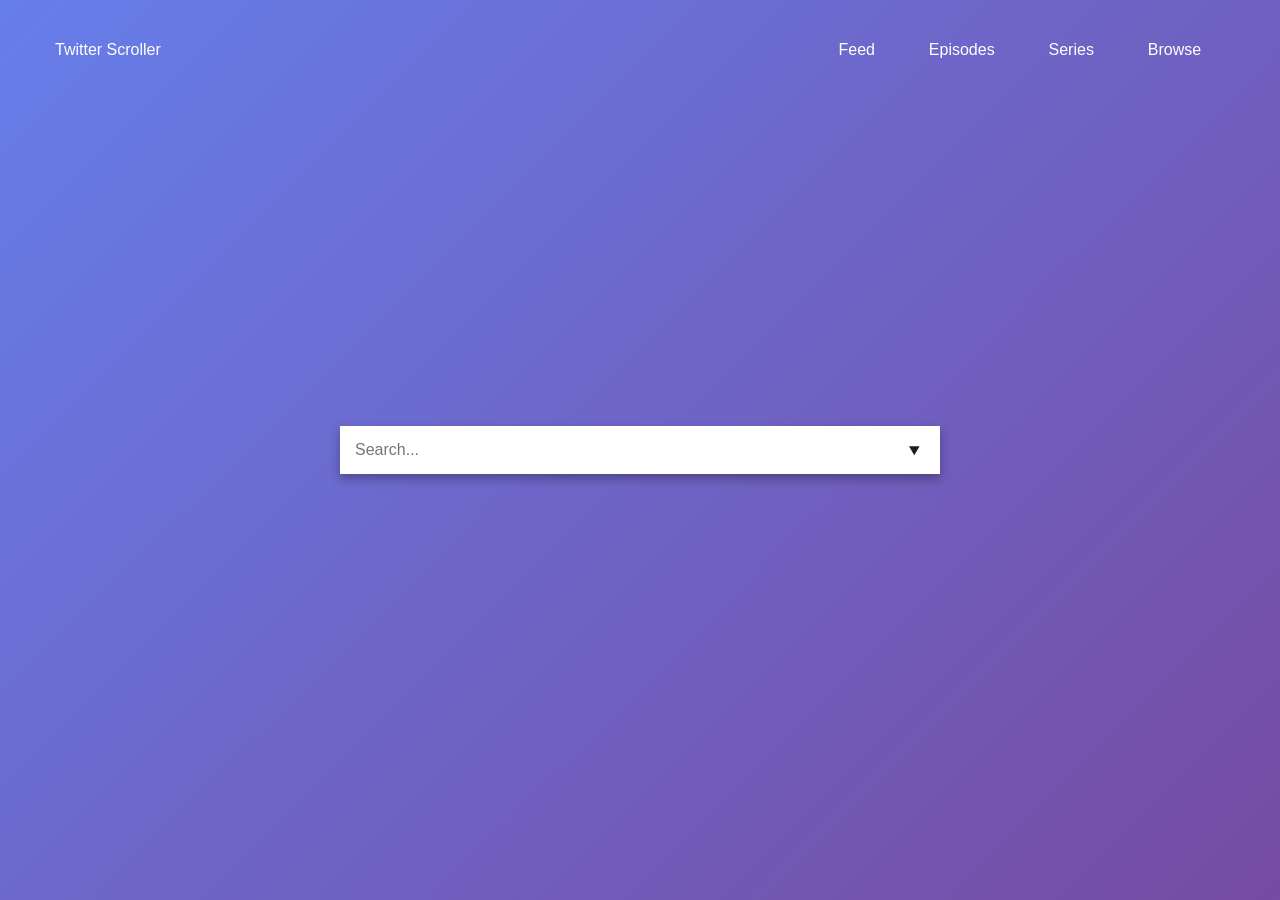
<file: index.html>
<!DOCTYPE html>
<html lang="en">
<head>
	<meta charset="UTF-8">
	<meta name="viewport" content="width=device-width, initial-scale=1">
	<title>Twitter Scroller</title>
	<link rel="stylesheet" href="css/styles.css">
</head>
<body>
	
	<div class="header">
		<div class="content">
			<ul>
				<li><a href="#">Twitter Scroller</a></li>
				<li id="search-source">
					<form action="#" method="get" autocomplete="off">
						<input type="text" name="q" list="query" id="sys-search" placeholder="Search...">
					</form>
				</li>
				<li><a href="#">Feed</a></li>
				<li><a href="#">Episodes</a></li>
				<li><a href="#">Series</a></li>
				<li><a href="#">Browse</a></li>
			</ul>
		</div>
		<form action="#" method="get" class="the-big-one" autocomplete="off">
			<input type="text" name="q" list="query" id="sys-search-big" placeholder="Search..." autofocus>
		</form>

		<datalist id="query">
			<option value="Adventure"></option>
			<option value="Anime"></option>
			<option value="Animation"></option>
			<option value="Australia"></option>
			<option value="Cartoon"></option>
			<option value="Comedy"></option>
			<option value="Crime"></option>
			<option value="Dc"></option>
			<option value="Drama"></option>
			<option value="Fantasy"></option>
			<option value="Mystery"></option>
			<option value="Horror"></option>
			<option value="Killer"></option>
			<option value="Marvel"></option>
			<option value="Robots"></option>
			<option value="Sci-fi"></option>
			<option value="Superhero"></option>
			<option value="Timetravel"></option>
			<option value="Thriller"></option>
		</datalist>
	</div>

	<div class="content scroll-controller">
		<div>Lorem ipsum dolor sit amet, consectetur adipisicing elit. Eligendi ipsam odio quibusdam exercitationem facere, mollitia quam beatae veritatis, perferendis reiciendis molestias quis molestiae qui consequuntur, adipisci inventore laudantium voluptate fugiat!</div>
		<div>Voluptate, veritatis ipsa expedita suscipit laboriosam illum asperiores maxime iste vel temporibus ipsum, quo, reprehenderit minus mollitia autem impedit fuga sint, corporis architecto id earum cupiditate doloremque eius. Architecto, quisquam!</div>
		<div>Labore itaque atque aspernatur cupiditate illum laboriosam, facere saepe illo, fuga doloremque libero, eius exercitationem suscipit, odio a est. Eum vero tempore rerum sint cum dicta aliquam repellat impedit velit!</div>
		<div>Veritatis dolorum tenetur eveniet, iste dolorem unde aut natus eaque blanditiis officiis temporibus velit laborum maxime ducimus, asperiores eligendi, tempore voluptas! Accusamus dolore autem sunt, a inventore voluptate incidunt ducimus.</div>
		<div>Temporibus, adipisci unde. Veniam soluta quis iusto optio tenetur nesciunt doloribus consequuntur nulla totam debitis repudiandae enim delectus nihil laudantium tempore sed eius iure aperiam minima excepturi quod, mollitia similique.</div>
		<div>Sit ullam earum similique facilis, molestiae obcaecati aliquid non. Aliquid eveniet, perspiciatis! Ipsum unde sunt eaque temporibus nesciunt dignissimos distinctio optio. Facere, magni sunt sed ad aut velit dicta neque?</div>
		<div>Nemo et temporibus, veniam excepturi alias voluptas animi laudantium odit eaque quaerat iste quisquam aliquam beatae explicabo fuga, incidunt omnis tempore repellat dolor consequatur aperiam! Consequuntur officiis ad, id veritatis!</div>
		<div>Dolorum, unde voluptatibus quas molestias beatae voluptas quidem, maxime cum ipsam soluta quis laudantium maiores quae accusantium eum eaque minus rem veritatis pariatur perspiciatis dolor, porro facere voluptate. Quos, consequatur.</div>
		<div>Odit at, quae, libero provident cupiditate laborum nemo consectetur harum veniam voluptas reprehenderit, reiciendis sed. Maxime veniam, corporis perspiciatis iure quo fugit voluptas tempora, illum explicabo ea esse beatae laudantium.</div>
		<div>Aliquid fuga, reprehenderit, sunt veritatis possimus iusto. Porro incidunt aliquid, amet ducimus delectus! Architecto velit commodi labore ipsum reiciendis animi dicta quod. Provident nam obcaecati nisi nemo libero reiciendis, assumenda?</div>
		<div>Impedit veniam id aliquid cum sed odio cupiditate? Similique accusantium incidunt, rerum, laudantium officia enim recusandae modi iure voluptatibus repellat veritatis totam, ad nulla aspernatur velit eligendi quisquam excepturi vero.</div>
		<div>Libero voluptate quis omnis aliquid quo atque. Quisquam alias, voluptatibus beatae nobis nostrum dolor id possimus quas vel dolores officiis tempora tempore in quasi molestias culpa explicabo rerum dolorum fuga?</div>
		<div>Eum, aut, explicabo. Ut sequi iure quas, quaerat quos quisquam dolorum, repudiandae hic saepe illum debitis suscipit maxime ullam odit. Saepe repudiandae sapiente quia, laboriosam facere consectetur rerum ea molestiae!</div>
		<div>Accusantium odit officia nisi facere consequuntur ipsa dolorum aspernatur sequi praesentium, iusto perferendis numquam, a ratione reiciendis sint similique quasi dolor sit. Tenetur illo explicabo autem, quasi rem natus est!</div>
		<div>Reprehenderit maxime nobis deserunt vero, voluptate impedit modi ex recusandae, cupiditate inventore autem pariatur aliquid facere. Sit iure harum quaerat qui? Iusto voluptates, neque eum molestiae nulla iure voluptatem ipsum.</div>
		<div>Dolorum, quis. Provident voluptatem ut nam quibusdam, at excepturi ipsum voluptatum consectetur nemo vitae laudantium sapiente natus commodi dolore error quam temporibus fugit, deleniti minima! Minima quaerat laboriosam, ullam nam.</div>
		<div>Quaerat hic perspiciatis blanditiis quis repellat tenetur possimus nihil fugiat illo, numquam, provident labore enim, doloremque inventore ducimus. Dolorum quo eveniet vel, mollitia commodi consectetur? Voluptatibus, exercitationem maxime sequi architecto.</div>
		<div>Repudiandae ab inventore nostrum, facere tempora quia sequi mollitia officia doloribus quis laboriosam atque amet nisi, nemo corporis asperiores hic pariatur labore impedit debitis quo, quisquam tenetur iste optio minus!</div>
		<div>Est dicta eaque iusto, voluptates tempore eius officiis, quibusdam quasi voluptate reiciendis mollitia vitae ipsam provident iste suscipit numquam nobis ea maxime illo dolorem quaerat sit perspiciatis a. Officia, aspernatur.</div>
		<div>Obcaecati aperiam, ratione commodi. Voluptate esse, voluptas molestias quas soluta fuga, ut iste praesentium! Nam numquam, saepe sapiente magni accusamus ipsam itaque officiis velit molestias, maiores accusantium odit minus possimus!</div>
		<div>Officia necessitatibus placeat officiis dolorem aspernatur dolor quas, voluptate, ab rerum sint qui odio corrupti similique. Recusandae neque, fugit deserunt culpa consectetur deleniti debitis, unde blanditiis perspiciatis! Ipsam, dolore, neque.</div>
		<div>Dolor, nulla, quasi natus commodi mollitia aut! Assumenda quam, consectetur aperiam odit vero eligendi magnam distinctio nesciunt ullam corrupti accusamus, dolores corporis. Ullam reiciendis fugit non sit, temporibus fuga explicabo!</div>
		<div>Unde ratione tenetur eligendi voluptates vel beatae nulla, illum, dignissimos ipsa maiores pariatur asperiores repellendus quasi illo nisi rerum sapiente, labore impedit consequuntur at. Iure vero amet animi, neque qui!</div>
		<div>Praesentium atque unde ea perspiciatis explicabo, alias consectetur quidem iusto distinctio ipsum illo aut expedita quaerat enim perferendis odit incidunt cum laudantium quibusdam dolorum debitis sunt quasi? Ea, facere, fugit.</div>
		<div>Facere deserunt, consectetur quaerat accusantium excepturi dolor deleniti enim cumque, ipsa illum consequuntur id nisi itaque nostrum reiciendis rem possimus suscipit consequatur ipsum laudantium! Debitis sequi dolore architecto, quis voluptates!</div>
		<div>Nam quam, officia nisi blanditiis necessitatibus est quidem? At doloremque rem veniam vel nisi provident ratione sit dolore tempore optio delectus consectetur suscipit aut, soluta harum molestias velit quam magni.</div>
		<div>Nostrum suscipit, debitis sint, animi dignissimos fugit ut rem sapiente ipsum, sequi fugiat quibusdam explicabo qui odit quo obcaecati eos, saepe totam quaerat assumenda quia. Ipsa, sint tempore eligendi ut.</div>
		<div>Natus, voluptas, excepturi! Dignissimos consequatur eligendi sint adipisci architecto animi ipsam possimus, tempora, debitis ipsa porro ea aut sequi totam, nostrum similique nulla deleniti a velit ut omnis. Rem, pariatur.</div>
		<div>Illum iusto, sed hic nihil perspiciatis rem esse aut aliquam veritatis maiores eligendi, libero distinctio voluptas beatae repellat magnam animi deserunt similique est fugit eaque repellendus, pariatur. Perspiciatis, consequatur, soluta.</div>
		<div>Cum et tempore eveniet sequi repellat fugit minima autem unde quisquam nostrum error beatae, consectetur omnis, qui, ut quasi vero ratione expedita deleniti. Explicabo, ut ad suscipit reiciendis praesentium repellendus.</div>
		<div>Debitis commodi sit inventore, sed a, fuga repudiandae dignissimos vel omnis officia voluptatem nihil architecto possimus repellendus itaque aperiam? Tempora laborum, nobis odit et aliquam non, ab labore consectetur vel.</div>
		<div>Hic quos facilis, nihil similique voluptate esse ab, tenetur, dolorum ad tempora consequatur veritatis voluptates corrupti. Voluptate ex ducimus voluptatem tenetur magnam ad, odit nemo praesentium beatae debitis dolorum, officia.</div>
		<div>Laboriosam incidunt, omnis placeat quae rem quos, quaerat quibusdam praesentium iste inventore totam. Possimus sed doloribus fuga aspernatur animi labore praesentium obcaecati beatae, magni doloremque officiis architecto quas hic rerum.</div>
		<div>Molestias magni enim alias neque optio, recusandae in quo quasi magnam blanditiis mollitia. Facilis voluptates adipisci id, veniam, labore accusantium molestiae ullam commodi quidem porro similique magni culpa repudiandae. Quis.</div>
		<div>Quas, aspernatur dolorem maxime explicabo id saepe fugit quae perferendis repellendus eius velit sapiente nemo praesentium aperiam minima quia, corrupti impedit est. Ea omnis exercitationem sit nihil fugiat maxime id.</div>
		<div>Rerum animi iste ipsum, nisi quisquam eos asperiores recusandae beatae laboriosam error placeat magni numquam facere culpa harum adipisci impedit reprehenderit saepe esse eum incidunt nostrum necessitatibus repellendus quae. Rem.</div>
		<div>Eveniet odit quis aspernatur quidem iusto, quae adipisci illo a earum facere animi illum consectetur molestiae hic numquam, repellat perferendis fugit quasi ad. Quas excepturi labore optio totam accusamus doloribus.</div>
		<div>Quia provident natus maiores, similique assumenda cupiditate mollitia nostrum libero vel tenetur aperiam ut aliquam tempora illo exercitationem, iure nobis sapiente voluptatem, repellendus distinctio dicta accusamus deleniti? Dicta, hic, veniam.</div>
		<div>Culpa minus amet iure repudiandae placeat doloremque earum inventore, excepturi quasi unde porro sint blanditiis molestiae error sed, optio officia? At quam, obcaecati natus deserunt consequatur deleniti saepe molestiae unde?</div>
		<div>Officia deleniti fugiat quo sint quas, fuga tempora architecto natus blanditiis laudantium, assumenda aliquid qui nobis velit corrupti nostrum inventore sapiente suscipit vitae rem ullam veniam numquam non magnam. Velit?</div>
		<div>Molestias quisquam consequatur reiciendis facere quo, itaque optio, hic ipsam illo illum autem cumque. Natus, facere, minima laboriosam aperiam obcaecati aliquam nobis doloribus, facilis nisi harum odit nulla nam accusamus.</div>
		<div>Facere accusamus ea earum veritatis officia excepturi quis possimus consectetur quibusdam tempora. Voluptatibus voluptate, nostrum nam, dignissimos asperiores enim maxime, sequi rem culpa quo nobis voluptas dolorum voluptatum distinctio, aliquid.</div>
		<div>Id asperiores, magnam, molestias quae soluta enim quas non laboriosam fugit, perspiciatis dignissimos vitae assumenda architecto unde. Modi soluta, nisi, recusandae alias quidem numquam cum aspernatur ipsum odio voluptatem a.</div>
		<div>Fugit ipsam distinctio nesciunt, corporis accusamus similique recusandae quaerat ratione doloribus nobis at, consectetur. Amet necessitatibus, earum alias quod veniam laudantium temporibus maiores tenetur quo libero! Sunt sint facere id!</div>
		<div>Quisquam necessitatibus id, a nulla odio rem optio dolore, incidunt hic laborum consectetur quas voluptates illum. Neque adipisci tempora voluptatum alias repellat. Doloribus quas repellat sequi doloremque, deserunt necessitatibus, perferendis?</div>
		<div>Debitis alias labore esse, reprehenderit laboriosam quibusdam temporibus suscipit eveniet est earum blanditiis tempora quam, quidem eaque. Nihil ipsum, sequi vero, ratione architecto veritatis quisquam aliquid ducimus numquam enim blanditiis.</div>
		<div>Nulla, iste, illum. Perspiciatis dicta cum ducimus maiores ab modi, repudiandae quas! Deleniti quia, sequi unde veniam veritatis maxime. Labore quas architecto deserunt rerum a, tempore. Est, eveniet, doloremque. Voluptatem.</div>
		<div>Error veritatis, nobis corrupti dignissimos sunt, sit animi. Culpa quisquam et ea asperiores officia hic commodi minima amet reiciendis autem quam, voluptatibus voluptates sequi sapiente magnam architecto cumque nemo beatae.</div>
		<div>Magni itaque error quam, autem non veniam recusandae labore earum accusantium doloribus quas aspernatur dolor iste! Odio fuga commodi quasi magni in quos, saepe doloribus ad placeat quibusdam repellat eveniet.</div>
		<div>Reprehenderit, soluta necessitatibus iusto totam aut! Cumque blanditiis nemo consequuntur quos saepe nesciunt atque nulla nisi voluptatem, veniam harum nostrum minima, sint maxime fugit praesentium porro aperiam enim iste iure!</div>
	</div>

	<script src="js/jquery-1.11.3.min.js"></script>
	<script src="js/jquery.sroll.0.1.min.js"></script>
	<script>
		let searchLeft = $('#sys-search').offset().left;
		$('.header').sRoll({
			startClass: 'test69',
			onMinHeight: function () {
				searchLeft = $('#sys-search').offset().left;
				$('.the-big-one').css({
					'width': '600px',
					'margin': '0px',
					'left': searchLeft+'px',
					'right': 'none'
				});
				if ( $('#sys-search-big:focus').is(':focus') ) {
					$('#sys-search').focus();
				}
				$('#sys-search').val($('#sys-search-big').val());
			},
			offMinHeight: function () {
				$('.the-big-one').attr('style', '');
				//$('#sys-search:focus')
				if ( $('#sys-search:focus').is(':focus') ) {
					$('#sys-search').focusout();
					$('#sys-search-big').focus();
				}
			},
			onUpdate: function () {
				$('.the-big-one').attr('style', '');
			},
			onReach: function () {
				$(this).addClass('reached');
			},
			offReach: function () {
				$(this).removeClass('reached');
			}
		});

		let s = 0;
		if ( $('#sys-search').val().length > 0 || $('#sys-search-big').val().length > 0 ) {
			let value = $('#sys-search').val().length > 0 ? $('#sys-search').val() : ($('#sys-search-big').val().length > 0 ? $('#sys-search-big').val() : '');
			$('.header').addClass('test69');
			$('#sys-search').val(value);
			$('#sys-search-big').val(value);
		}
		$('#sys-search, #sys-search-big').on('keyup', function (e) {
			if ( !s ) {
				$('.header').addClass('test69');
				s++;
			}
			$('#sys-search').val( $(this).val() );
			$('#sys-search-big').val( $(this).val() );
		});
	</script>
</body>
</html>
</file>
<file: css/styles.css>
*, *:after, *:before {
	margin: 0px;
	padding: 0px;
	-webkit-box-sizing: border-box;
	-moz-box-sizing: border-box;
	box-sizing: border-box;
}

body{
	max-width: 100vw;
	color: rgba(21, 21, 21, 1);
	background: rgba(33, 33, 33, 1);
	background: rgba(255, 255, 255, 1);
	font: 1em Tahoma, sans-serif;
	overflow-y: auto;
	overflow-x: hidden;
	position: relative;
}

.header{
	width: 100%;
	min-height: 100px;
	height: 100%;
	max-height: 100vh;
	color: rgba(255, 255, 255, 1);
	background: rgba(0, 0, 0, 0.7);
	background-image: linear-gradient(135deg, rgba(102, 126, 234, 1), rgba(118, 75, 162, 1) 100%);
	position: fixed;
	top: 0px;
	left: 0px;
	z-index: 2;
	-webkit-transition: background 2000ms ease-in-out;
	-moz-transition: background 2000ms ease-in-out;
	-ms-transition: background 2000ms ease-in-out;
	-o-transition: background 2000ms ease-in-out;
	transition: background 2000ms ease-in-out;
}
.header.test69{
	max-height: 90vh;
}
.header.ss-nn{
	background: rgba(0, 0, 0, 0.7);
	background-image: linear-gradient(135deg, rgba(102, 126, 234, 0.7), rgba(118, 75, 162, 1) 100%);
}
.header.reached{
	background: rgba(0, 0, 0, 0.7);
}
.header .content{
	padding: 0px;
	position: relative;
	z-index: 1;
}
.header ul{
	height: 100px;
	list-style-type: none;
	display: flex;
	justify-content: space-between;
	align-items: center;
}
.header ul:after{
	content: '';
	clear: both;
	display: block;
}
.header ul li{
	float: left;
}
.header ul li:first-of-type{
	margin: 0px;
}
.header ul li a{
	color: rgba(255, 255, 255, 1);
	background: rgba(0, 0, 0, 0);
	padding: 15px;
	text-decoration: none;
	display: block;
	white-space: nowrap;
}
.header ul li a:hover{
	background: rgba(0, 0, 0, 0.3);
}
.header ul li form{
	width: 600px;
	max-width: 600px;
	position: relative;
	opacity: 0;
	pointer-events: none;
}
.header.ss-nn ul li form{
	opacity: 1;
	pointer-events: auto;
}
/*
.header ul li form input[type=text]{
	position: fixed;
}
*/

.header .the-big-one{
	width: 600px;
	margin: auto;
	position: absolute;
	top: 0px;
	left: 0px;
	right: 0px;
	bottom: 0px;
	display: flex;
	justify-content: center;
	align-items: center;
	-webkit-transition: all 200ms ease-in-out;
	-moz-transition: all 200ms ease-in-out;
	-ms-transition: all 200ms ease-in-out;
	-o-transition: all 200ms ease-in-out;
	transition: all 200ms ease-in-out;
}
.header.ss-nn .the-big-one{
	opacity: 0;
	pointer-events: none;
}

form input[type=text]{
	width: 100%;
	padding: 15px;
	color: rgba(255, 255, 255, 1);
	background: rgba(21, 21, 21, 0.7);
	border: none;
	outline: none;
	font-size: inherit;
	font-style: inherit;
	-webkit-box-shadow: 0 0px 0px 0 rgba(0,0,0,0);
	box-shadow: 0 0px 0px 0 rgba(0,0,0,0);
	-webkit-transition: all 200ms ease-in-out;
	-moz-transition: all 200ms ease-in-out;
	-ms-transition: all 200ms ease-in-out;
	-o-transition: all 200ms ease-in-out;
	transition: all 200ms ease-in-out;
}
form input[type=text]:focus{
	color: rgba(30, 30, 30, 1);
	background: rgba(255, 255, 255, 1);
	-webkit-box-shadow: 0 5px 10px 0 rgba(0,0,0,0.3);
	box-shadow: 0 5px 10px 0 rgba(0,0,0,0.3);
}

.content{
	width: 100%;
	max-width: 1200px;
	margin: auto;
	padding: 20px;
	text-align: center;
	display: block;
}
.header + .content{
	display: none;
}
.header.test69 + .content{
	display: block;
}
.content.scroll-controller{
	margin-top: 90vh;
	margin-bottom: calc(90vh - 80px);
}

.content.scroll-controller div{
	padding: 10px;
}
</file>
